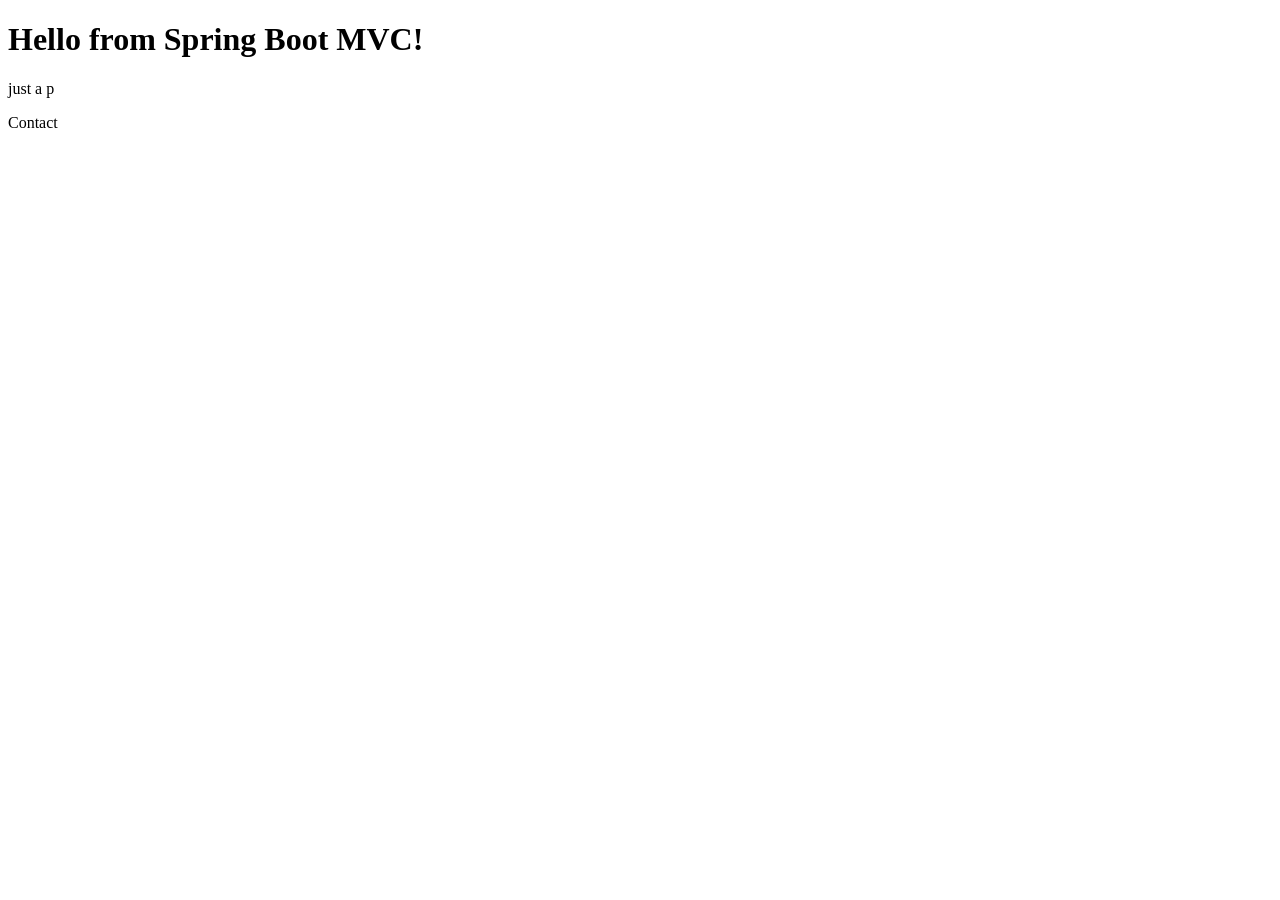
<file: target/classes/templates/Index.html>
<!DOCTYPE HTML>
<html xmlns:th="http://www.thymeleaf.org">
	<head>
		<title>Spring Boot MVC Show</title>
		<link rel="stylesheet" th:href="@{css/styles.css}">
	</head>
	<body>
		<h1>Hello from Spring Boot MVC!</h1>
		<p> just a p </p>
		<a th:href="@{/Contact}">Contact</a>
	</body>
</html>
</file>
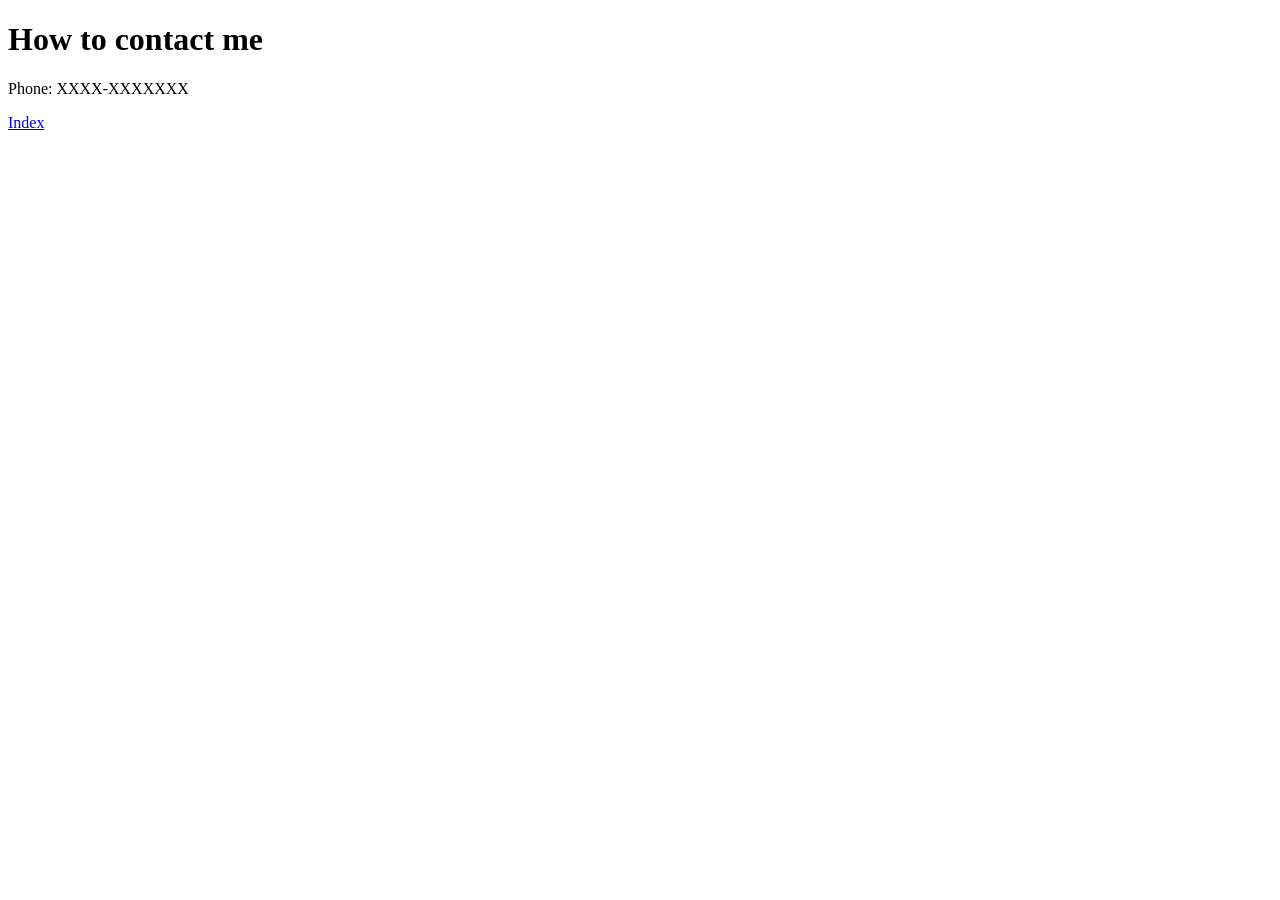
<file: target/classes/templates/Contact.html>
<!DOCTYPE HTML>
<html xmlns:th="http://www.thymeleaf.org">
	<head>
		<title>Spring Boot MVC Show</title>
		<link rel="stylesheet" th:href="@{css/styles.css}">
	</head>
	<body>
		<h1>How to contact me</h1>
		<p> Phone: XXXX-XXXXXXX </p>
		<a href="/">Index</a>
	</body>
</html>
</file>
